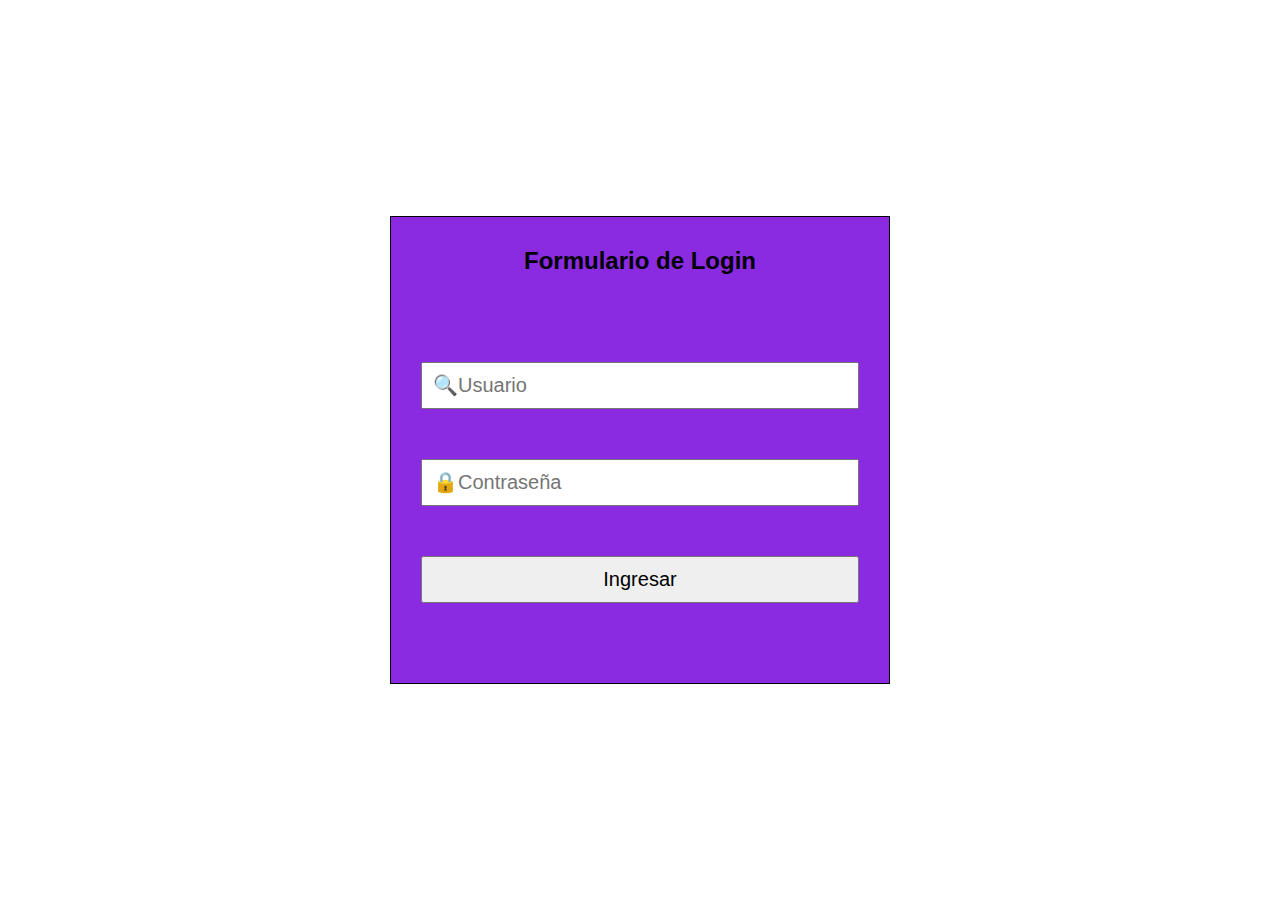
<file: index.html>
<!DOCTYPE html>
<html lang="en">
<head>
    <meta charset="UTF-8">
    <meta name="viewport" content="width=device-width, initial-scale=1.0">
    <meta http-equiv="X-UA-Compatible" content="ie=edge">
    <title>Formulario Login</title>
    <link rel="stylesheet" href="estilos.css">
</head>
<body>
    <form action="">
            
        <h2>Formulario de Login</h2>
       
        <input type="text" placeholder="&#128269;Usuario" name="Usuario">  <!--table.com (table de caracteres unicod)-->
    
        <input type="password" placeholder="&#128274;Contraseña" name="Contraseña">
        
        <a href="portafolioo/index.html"><input type="button" value="Ingresar"></a> <!--boton de enlace-->
    </form>

</body>
</html>
</file>
<file: estilos.css>
/*
reglas
selectores
declaraciones
propiedades
valores */

*{
margin: 0%;
padding: 0%;
font-family: sans-serif;
box-sizing: border-box;
}

body{
    display: flex;
    min-height: 100vh;
}

form{
    margin: auto;
    width: 50%;
    max-width: 500px;
    background: blueviolet;
    padding: 30px;
    border: 1px solid rgba(0,0,0.2);
}

h2{
    text-align: center;
    margin-bottom: 20%;
    color: rgba(0,0,0.5);
}
input{
    display: block; 
    padding: 10px;
    width: 100%;
    margin: 50px 0;
    font-size: 20px;
}

input[type="submit"]:hover{
    opacity: 1;
}
input[type="submit"]:active{
    transform: scale(0.95);
}

a{
    text-decoration: none; /*quitar formato a botton*/
    }
</file>
